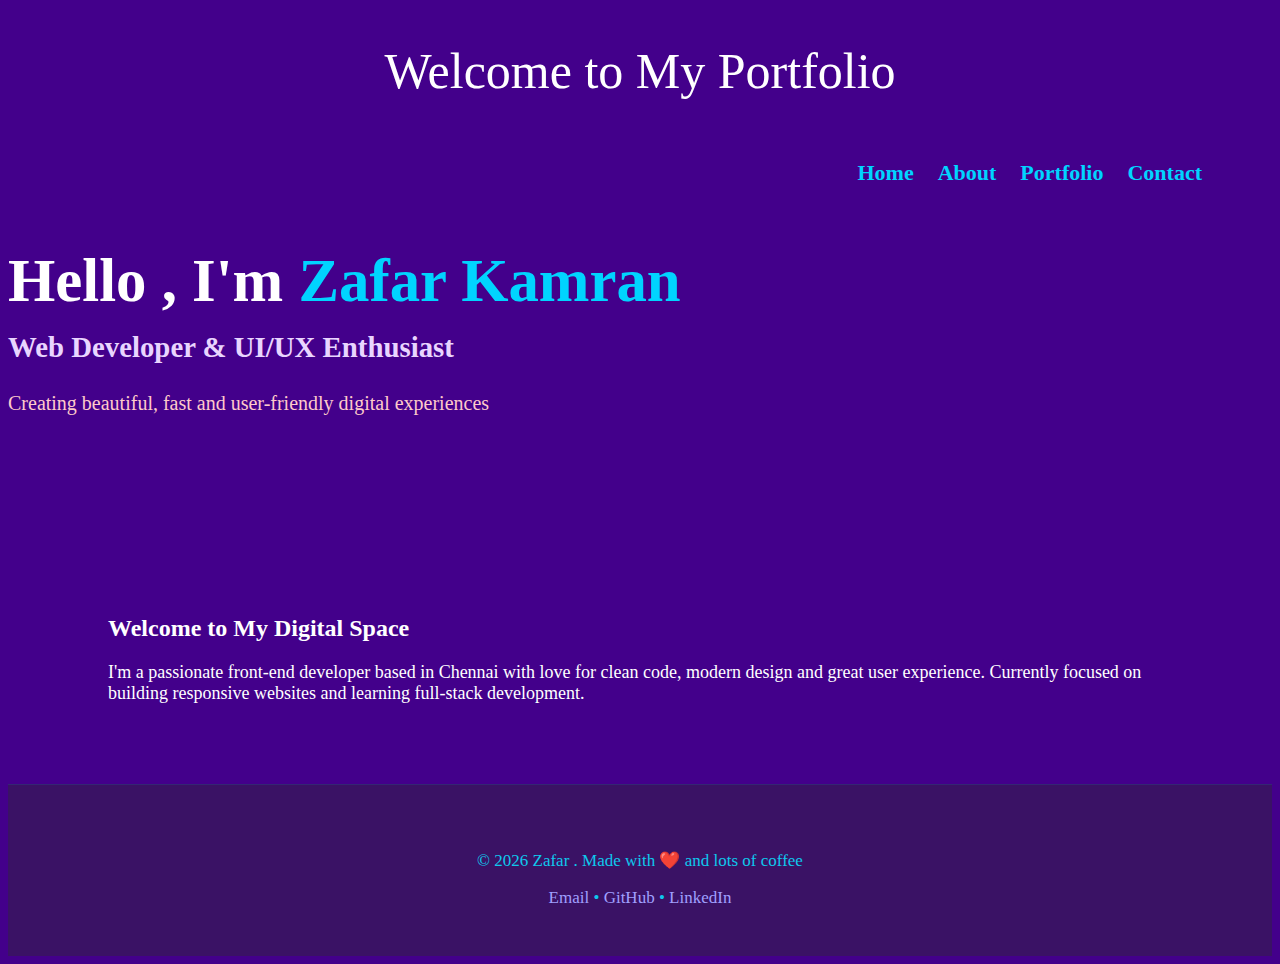
<file: index.html>
<!DOCTYPE html>
<html lang="en">

<head>
    <meta charset="UTF-8">
    <meta name="viewport" content="width=device-width, initial-scale=1.0">
    <title>Zafar's Portfolio </title>
    <link rel="stylesheet" href="style.css">
</head>

<body class="indexPage">

    <h2 id="welcomeLine">Welcome to My Portfolio </h2>
    <nav> 
        <a href="index.html" target="self" class="navLinks">Home</a>
        <a href="about.html" target="_blank" class="navLinks">About</a>
        <a href="index.html" target="_self" class="navLinks">Portfolio</a>
        <a href="#contactMe" class="navLinks">Contact</a>
    </nav>
    <section class="oneline-intro">
        <h2>Hello , I'm <span >Zafar Kamran</span></h2>
        <h3>Web Developer & UI/UX Enthusiast</h3>
        <p>Creating beautiful, fast and user-friendly digital experiences</p>
    </section>

    <section class="brief-intro">
        <div class="container">
            <h2>Welcome to My Digital Space</h2>
            <p>
                I'm a passionate front-end developer based in Chennai with love for clean code,
                modern design and great user experience. Currently focused on building responsive
                websites and learning full-stack development.
            </p>
        </div>
    </section>

    <footer class="footer" id="contactMe">
        <div class="container">
            <p>© 2026 Zafar . Made with ❤️ and lots of coffee</p>

            <div id="contactMe">
                <a href="mailto:vzafarkamran@gmail.com" class="socialLinks">Email</a> •
                <a href="https://github.com/kamran2908" target="_blank" class="socialLinks">GitHub</a> •
                <a href="https://linkedin.com/in/zafarKamran" target="_blank" class="socialLinks">LinkedIn</a>
            </div>
        </div>
    </footer>


</body>

</html>

<!--
 https://www.linkedin.com/in/zafarKamran/

https://github.com/kamran2908 
-->
</file>
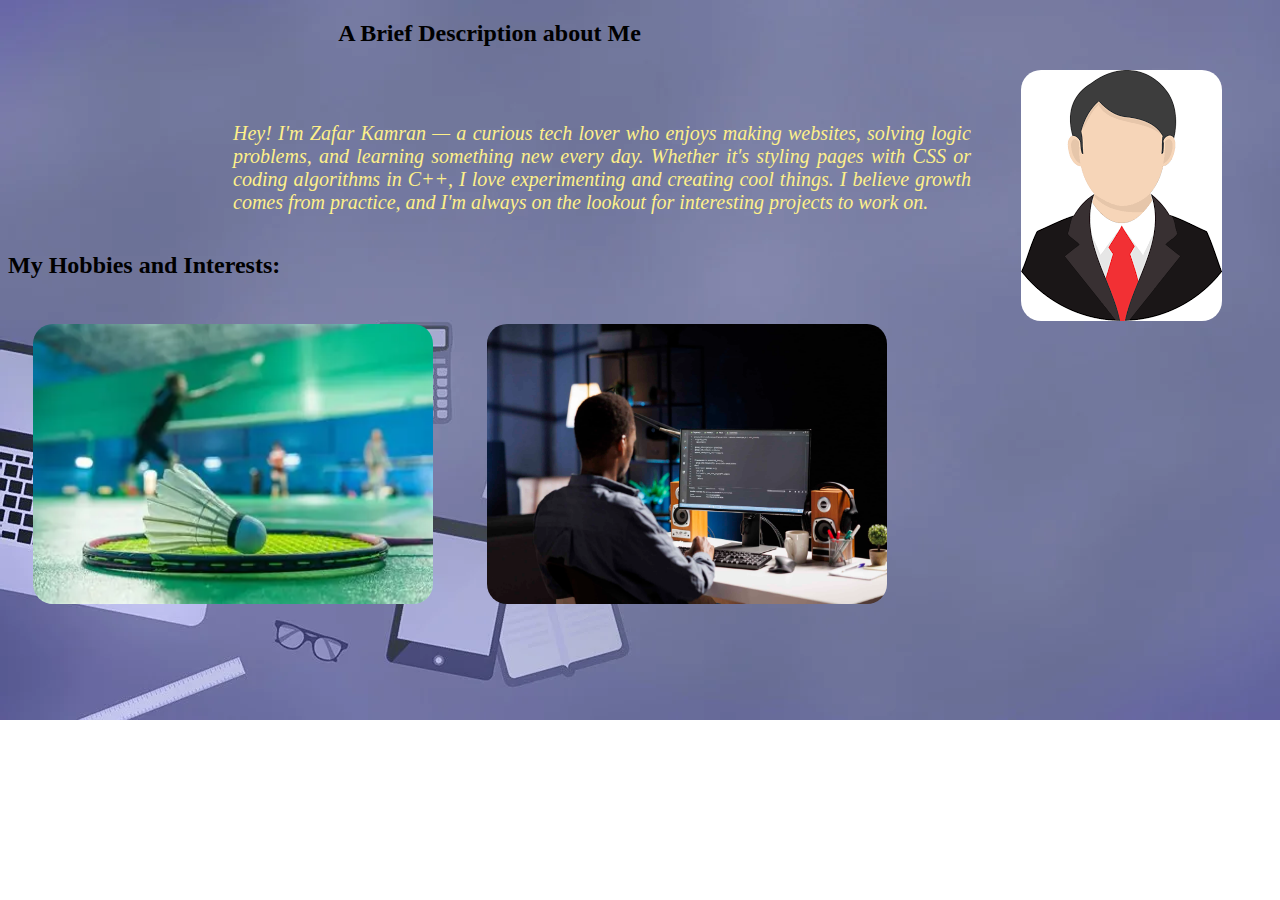
<file: about.html>
<!DOCTYPE html>
<html lang="en">
<head>
    <meta charset="UTF-8">
    <meta name="viewport" content="width=device-width, initial-scale=1.0">
    <link rel="stylesheet" href="style.css">
    <title>About Page</title>
</head>
<body class="aboutPage">
    <div class="aboutContent">

        <img src="passportSizeImage.png" id="ppsi" alt="passport size image of person">
        <h2 align="center">A Brief Description about Me</h2>
        <p>
            Hey! I'm Zafar Kamran — a curious tech lover who enjoys making websites, solving logic problems, and learning something new every day. Whether it's styling pages with CSS or coding algorithms in C++, I love experimenting and creating cool things. I believe growth comes from practice, and I'm always on the lookout for interesting projects to work on.
        </p>
    </div>

    <div class="hobbies">
        <h2>My Hobbies and Interests: </h2>
        <img src="batminton.webp" alt="batminton image" >
        <img src="codingImage.jpg" alt="coding image" >
    </div>
</body>
</html>
</file>
<file: style.css>
body.indexPage {
    background-color: #43008b;
    color: #0ec8ed;
}

#welcomeLine {
    font-family: 'Times New Roman', Times, serif;
    text-align: center;
    font-weight: 100;
    font-size: 50px;
    color: white;
}

a.navLinks{
    text-decoration: none;
    padding: 8px 10px;
    font-size: 22px;
    font-weight: bold;
    color: #00d4ff;
}

a.navLinks:hover {
    text-decoration: none;
    padding: 8px 10px;
    font-size: 24px;
    font-weight: bold;
    color: #00ffff;
}

nav {
    text-align: right;
    margin: 60px;
}

.footer {
    background: #3a1265;
    font-size: 17px;
    padding: 3rem 0;
    text-align: center;
    border-top: 1px solid rgba(0, 212, 255, 0.1);
}

a.socialLinks  {
    text-decoration: none;
    color: #a0a0ff;
}

a.socialLinks:hover {
    text-decoration: none;
    color: #00d4ff;
}

.oneline-intro h2{
    color:white;
    text-align: left;
    font-size: 3.8rem;
    margin-bottom: 15px;
}

.oneline-intro h3 {
  font-size: 1.8rem;
  color: #e9d5ff;
  margin-top: 15px;
  margin-top: 15px;
}

.oneline-intro p {
  font-size: 1.25rem;
  margin-bottom: 15px;
  color:#fecaca;
}

.oneline-intro span{
    color: #00d4ff;
}

.oneline-intro{
    margin-bottom: 200px;
}

.brief-intro{
    margin: 15px 100px 80px;
    color: white;
}

.brief-intro h2{
    text-align: left;
}

.brief-intro p{
    font-size: 18px;
}



.aboutContent p{
    margin: 20px 200px 25px;
    /* border: #3e3ee7 double 4px ; */
    color: #fef08a;
    border-radius: 10px;
    padding: 25px;
    font-size: 20px;
    margin-top: 50px;
    height: 80px;
    width: 850px;
    text-align: justify;
    font-style: italic;
}

.aboutPage {
    background-image: url("aboutImage.jpg");
    background-size: cover;
    background-repeat: no-repeat;
}


#ppsi{
    float: right;
    margin: 50px;
    border-radius:20px;
}

.hobbies img{
    height: 280px;
    width: 400px;
    border-radius:20px;
    margin: 25px;
}
</file>
